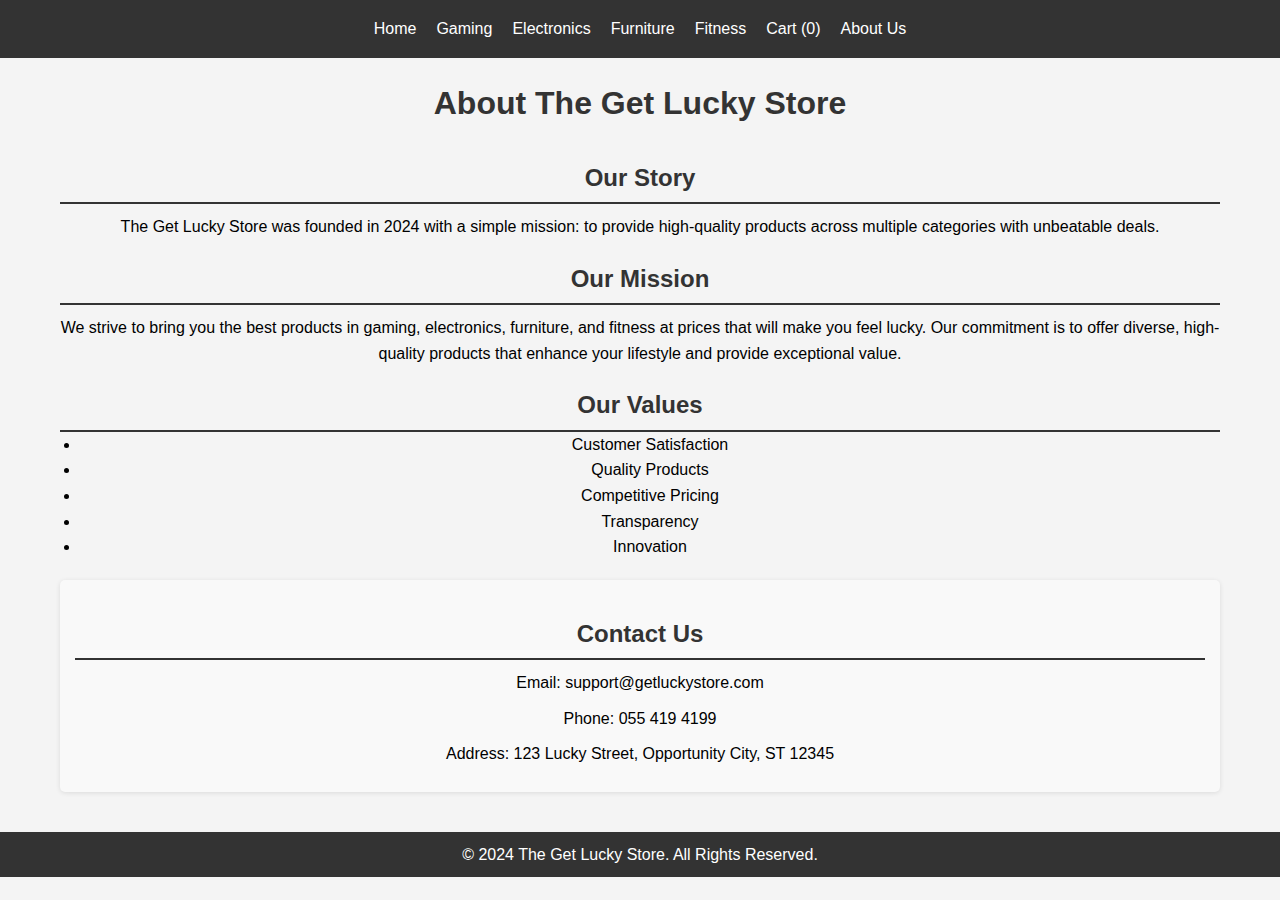
<file: about.html>
<!DOCTYPE html>
<html lang="en">
<head>
    <meta charset="UTF-8">
    <meta name="viewport" content="width=device-width, initial-scale=1.0">
    <title>About Us - The Get Lucky Store</title>
    <link rel="stylesheet" href="styles.css">
</head>
<body>
    <nav>
        <ul>
            <li><a href="index.html">Home</a></li>
            <li><a href="gaming.html">Gaming</a></li>
            <li><a href="electronics.html">Electronics</a></li>
            <li><a href="furniture.html">Furniture</a></li>
            <li><a href="fitness.html">Fitness</a></li>
            <li><a href="cart.html">Cart (<span id="cart-count">0</span>)</a></li>
            <li><a href="about.html">About Us</a></li>
        </ul>
    </nav>

    <main>
        <h1>About The Get Lucky Store</h1>
        
        <section class="about-content">
            <div class="about-intro">
                <h2>Our Story</h2>
                <p>
                    The Get Lucky Store was founded in 2024 with a simple mission: 
                    to provide high-quality products across multiple categories 
                    with unbeatable deals.
                </p>
            </div>

            <div class="about-mission">
                <h2>Our Mission</h2>
                <p>
                    We strive to bring you the best products in gaming, electronics, 
                    furniture, and fitness at prices that will make you feel lucky. 
                    Our commitment is to offer diverse, high-quality products that 
                    enhance your lifestyle and provide exceptional value.
                </p>
            </div>

            <div class="about-values">
                <h2>Our Values</h2>
                <ul>
                    <li>Customer Satisfaction</li>
                    <li>Quality Products</li>
                    <li>Competitive Pricing</li>
                    <li>Transparency</li>
                    <li>Innovation</li>
                </ul>
            </div>

            <div class="contact-info">
                <h2>Contact Us</h2>
                <p>Email: support@getluckystore.com</p>
                <p>Phone: 055 419 4199</p>
                <p>Address: 123 Lucky Street, Opportunity City, ST 12345</p>
            </div>
        </section>
    </main>

    <footer>
        <p>&copy; 2024 The Get Lucky Store. All Rights Reserved.</p>
    </footer>

    <script src="cart.js"></script>
    <script>

        document.addEventListener('DOMContentLoaded', () => {
            cart.updateCartCount();
        });
    </script>
</body>
</html>
</file>
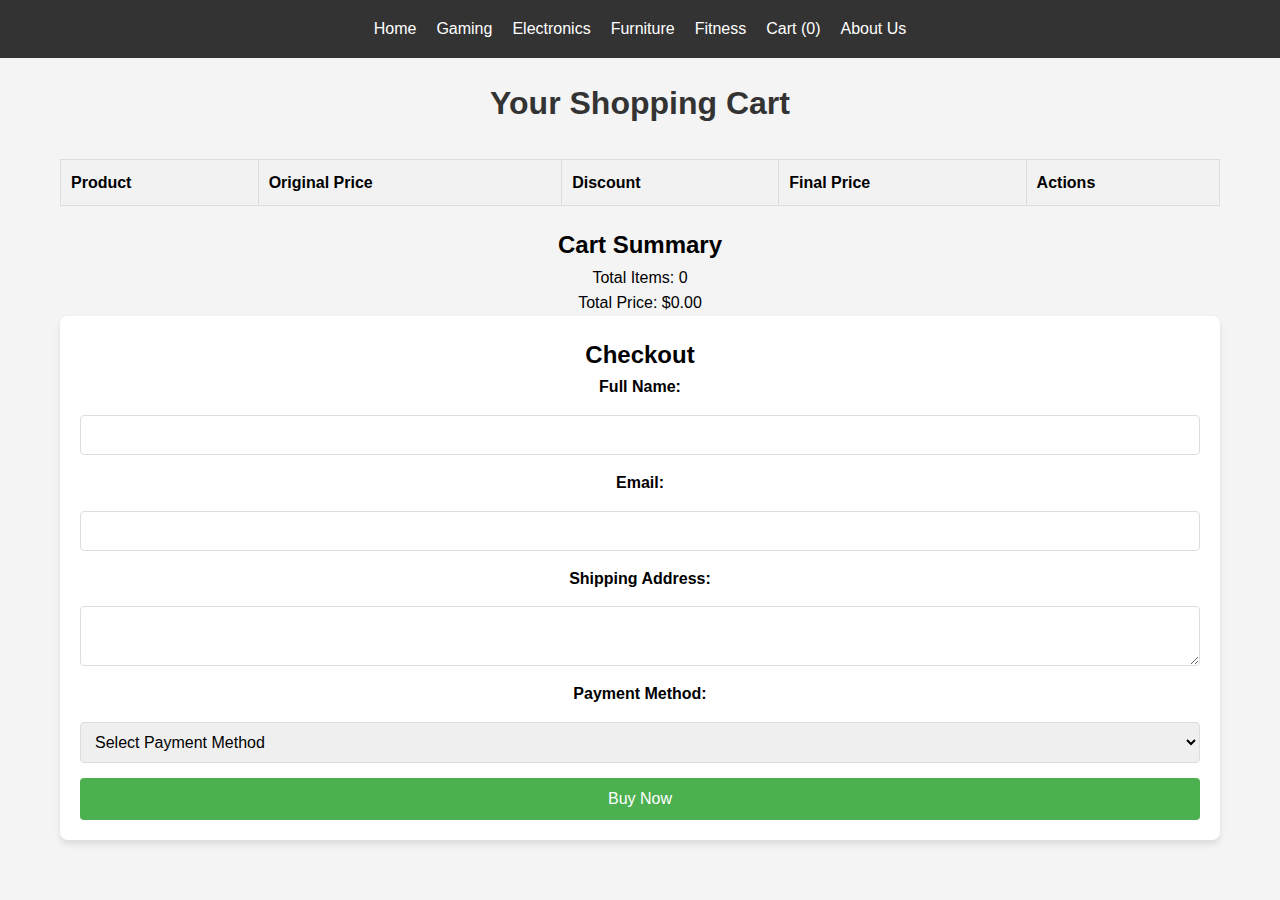
<file: cart.html>
<!DOCTYPE html>
<html lang="en">
<head>
    <meta charset="UTF-8">
    <meta name="viewport" content="width=device-width, initial-scale=1.0">
    <title>Cart - The Get Lucky Store</title>
    <link rel="stylesheet" href="styles.css">
</head>
<body>
    <nav>
        <ul>
            <li><a href="index.html">Home</a></li>
            <li><a href="gaming.html">Gaming</a></li>
            <li><a href="electronics.html">Electronics</a></li>
            <li><a href="furniture.html">Furniture</a></li>
            <li><a href="fitness.html">Fitness</a></li>
            <li><a href="cart.html">Cart (<span id="cart-count">0</span>)</a></li>
            <li><a href="about.html">About Us</a></li>
        </ul>
    </nav>

    <main>
        <h1>Your Shopping Cart</h1>
        
        <div id="cart-items-container">
            <table id="cart-items-table">
                <thead>
                    <tr>
                        <th>Product</th>
                        <th>Original Price</th>
                        <th>Discount</th>
                        <th>Final Price</th>
                        <th>Actions</th>
                    </tr>
                </thead>
                <tbody id="cart-items-list">
                   
                </tbody>
            </table>

            <div id="cart-summary">
                <h2>Cart Summary</h2>
                <p>Total Items: <span id="total-items">0</span></p>
                <p>Total Price: $<span id="total-price">0.00</span></p>
            </div>

            <div id="checkout-section">
                <h2>Checkout</h2>
                <form id="checkout-form">
                    <label for="name">Full Name:</label>
                    <input type="text" id="name" name="name" required>

                    <label for="email">Email:</label>
                    <input type="email" id="email" name="email" required>

                    <label for="address">Shipping Address:</label>
                    <textarea id="address" name="address" required></textarea>

                    <label for="payment">Payment Method:</label>
                    <select id="payment" name="payment" required>
                        <option value="">Select Payment Method</option>
                        <option value="credit">Credit Card</option>
                        <option value="debit">Debit Card</option>
                        <option value="paypal">PayPal</option>
                    </select>

                    <button type="submit" id="buy-now-btn">Buy Now</button>
                </form>
            </div>
        </div>

   
        <div id="confirmation-modal" class="modal" style="display:none;">
            <div class="modal-content">
                <span class="close-btn">&times;</span>
                <h2>Purchase Confirmed!</h2>
                <p>Thank you for your purchase from The Get Lucky Store!</p>
                <p>Your order will be processed and shipped soon.</p>
                <button id="continue-shopping">Continue Shopping</button>
            </div>
        </div>
    </main>

    <style>

        .modal {
            position: fixed;
            z-index: 1000;
            left: 0;
            top: 0;
            width: 100%;
            height: 100%;
            overflow: auto;
            background-color: rgba(0,0,0,0.4);
        }

        .modal-content {
            background-color: #fefefe;
            margin: 15% auto;
            padding: 20px;
            border: 1px solid #888;
            width: 80%;
            max-width: 500px;
            text-align: center;
        }

        .close-btn {
            color: #aaa;
            float: right;
            font-size: 28px;
            font-weight: bold;
            cursor: pointer;
        }
    </style>

    <script src="products.js"></script>
    <script src="cart.js"></script>
    <script>
        document.addEventListener('DOMContentLoaded', () => {
            const cartItemsList = document.getElementById('cart-items-list');
            const totalItemsSpan = document.getElementById('total-items');
            const totalPriceSpan = document.getElementById('total-price');
            const checkoutForm = document.getElementById('checkout-form');
            const confirmationModal = document.getElementById('confirmation-modal');
            const closeModalBtn = document.querySelector('.close-btn');
            const continueShoppingBtn = document.getElementById('continue-shopping');


            function populateCartItems() {
                cartItemsList.innerHTML = '';
                let totalItems = 0;
                let totalPrice = 0;

                cart.items.forEach(item => {
                    const row = document.createElement('tr');
                    row.innerHTML = `
                        <td>${item.name}</td>
                        <td>$${item.originalPrice}</td>
                        <td>${item.discount ? item.discount + '%' : 'N/A'}</td>
                        <td>$${item.finalPrice.toFixed(2)}</td>
                        <td><button onclick="cart.removeItem('${item.id}'); populateCartItems()">Remove</button></td>
                    `;
                    cartItemsList.appendChild(row);
                    totalItems++;
                    totalPrice += item.finalPrice;
                });

                totalItemsSpan.textContent = totalItems;
                totalPriceSpan.textContent = totalPrice.toFixed(2);
            }

            populateCartItems();


            checkoutForm.addEventListener('submit', (e) => {
                e.preventDefault();
                if (cart.items.length > 0) {
                    confirmationModal.style.display = 'block';
                    cart.clearCart();
                    populateCartItems();
                } else {
                    alert('Your cart is empty!');
                }
            });


            closeModalBtn.onclick = () => {
                confirmationModal.style.display = 'none';
            };

            continueShoppingBtn.onclick = () => {
                confirmationModal.style.display = 'none';
                window.location.href = 'index.html';
            };


            window.onclick = (event) => {
                if (event.target == confirmationModal) {
                    confirmationModal.style.display = 'none';
                }
            };
        });
    </script>
</body>
</html>
</file>
<file: styles.css>
* {
    margin: 0;
    padding: 0;
    box-sizing: border-box;
}

body {
    font-family: Arial, sans-serif;
    line-height: 1.6;
    background-color: #f4f4f4;
}

nav {
    background-color: #333;
    color: white;
    padding: 1rem;
    text-align: center;

}

nav ul {
    list-style-type: none;
    display: flex;
    justify-content: center;
    gap: 20px;
}

nav ul li a {
    color: white;
    text-decoration: none;
    transition: color 0.3s ease;
}

nav ul li a:hover {
    color: #ffd700;
}

main {
    max-width: 1200px;
    margin: 0 auto;
    padding: 20px;
    text-align: center;
}

h1 {
    text-align: center;
    margin-bottom: 30px;
    color: #333;
}

.product-carousel, 
.product-list {
    display: grid;
    grid-template-columns: repeat(auto-fit, minmax(200px, 1fr));
    gap: 20px;
    justify-content: center;
    align-items: center;
}

.product-tile {
    background-color: white;
    border: 1px solid #ddd;
    border-radius: 8px;
    padding: 55px;
    text-align: center;
    box-shadow: 0 4px 6px rgba(0,0,0,0.1);
    transition: transform 0.3s, box-shadow 0.3s;
    cursor: pointer;
    display: grid;
    flex-direction: column;
    align-items: center;
    justify-content: center;
}

.product-tile h3 {
    margin-bottom: 10px;
    text-align: center;
}

.product-tile p {
    text-align: center;
    margin: 1px 0;
}

.product-tile:hover {
    transform: scale(1.05);
    box-shadow: 0 6px 12px rgba(0,0,0,0.15);
}

#cart-items-table {
    width: 100%;
    border-collapse: collapse;
    margin-bottom: 20px;
}

#cart-items-table th, 
#cart-items-table td {
    border: 1px solid #ddd;
    padding: 10px;
    text-align: left;
}

#cart-items-table th {
    background-color: #f2f2f2;
}

#checkout-section {
    background-color: white;
    padding: 20px;
    border-radius: 8px;
    box-shadow: 0 4px 6px rgba(0,0,0,0.1);
}

#checkout-form {
    display: grid;
    gap: 15px;
}

#checkout-form input,
#checkout-form select,
#checkout-form textarea {
    width: 100%;
    padding: 10px;
    border: 1px solid #ddd;
    border-radius: 4px;
    font-size: 16px;
}

#checkout-form label {
    font-weight: bold;
}

#buy-now-btn,
#continue-shopping {
    background-color: #4CAF50;
    color: white;
    padding: 12px 20px;
    border: none;
    border-radius: 4px;
    cursor: pointer;
    font-size: 16px;
    transition: background-color 0.3s ease;
}

#buy-now-btn:hover,
#continue-shopping:hover {
    background-color: #45a049;
}

.about-content {
    margin-bottom: 20px;
}

.about-content h1 {
    background-color: black; 
    color: white; 
    padding: 15px;
    text-align: left; 
    margin: 0;
}

.about-content h2 {
    color: #333;
    border-bottom: 2px solid #333; 
    padding-bottom: 5px;
    margin-top: 20px; 
}

.about-content p {
    margin: 10px 0; 
}


.about-values ul {
    list-style-type: disc; 
    margin-left: 20px; 
}


.contact-info {
    background-color: #f9f9f9; 
    padding: 15px;
    border-radius: 5px;
    box-shadow: 0 1px 5px rgba(0, 0, 0, 0.1); 
    margin-top: 20px;
}


footer {
    text-align: center;
    padding: 10px 0;
    background-color: #333; 
    color: white;
    position: relative;
    bottom: 0;
    width: 100%;
}



@media (max-width: 768px) {
    .product-carousel, 
    .product-list,
   

    nav ul {
        flex-direction: column;
        align-items: center;
    }
}
</file>
